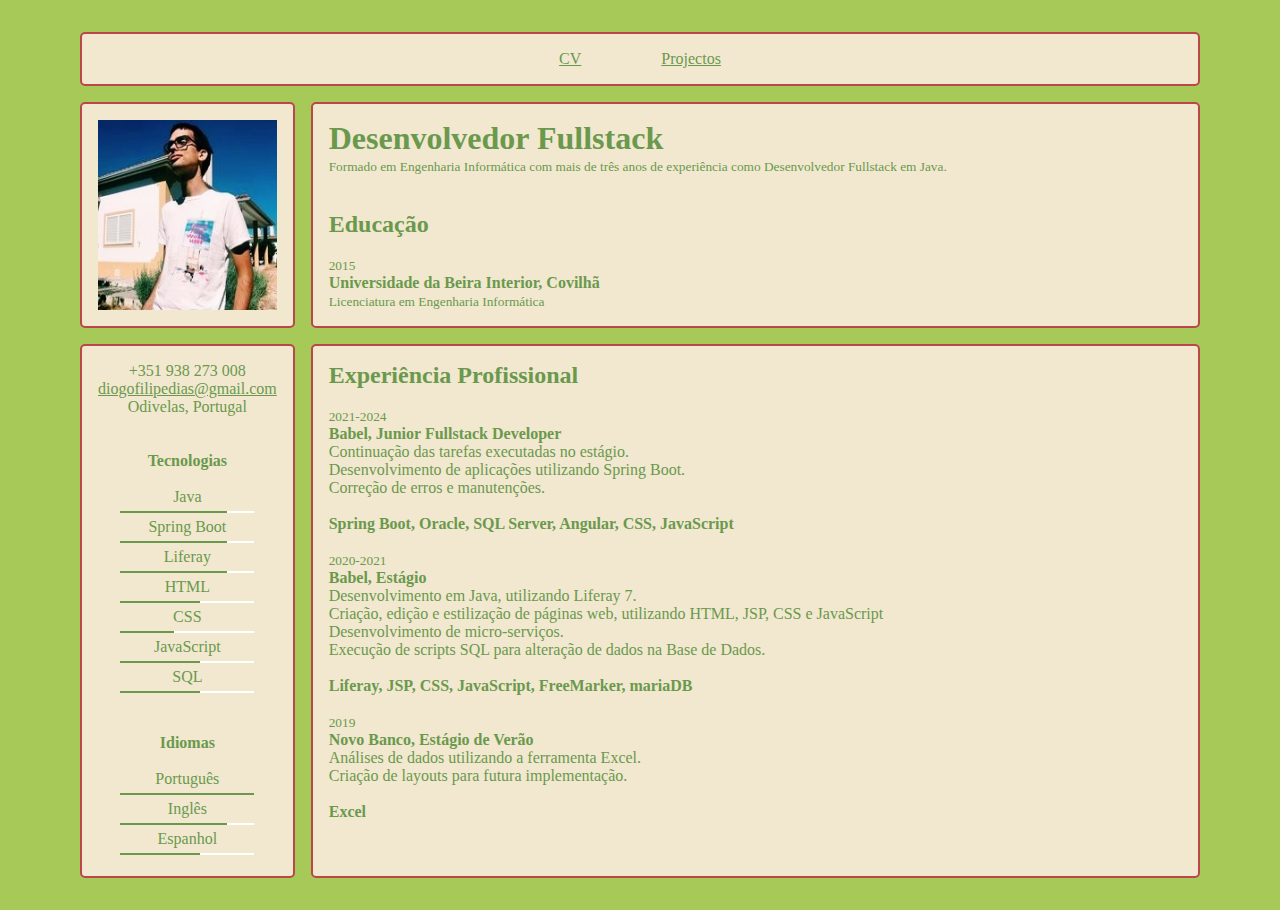
<file: index.html>
<!DOCTYPE html>
<html lang="pt">

    <head>
        <meta charset="UTF-8">
        <meta name="viewport"
              content="width=device-width, initial-scale=1.0">
        <title>CV - Home</title>
        <link rel="stylesheet"
              href="css/style.css">
    </head>

    <body id="home"
          bgcolor="#A7C957">
        <header class="card">
            <a href="#">CV</a>
            <a href="./proj.html
            ">Projectos</a>
        </header>

        <main>
            <div class="card">
                <img src="static/img/eu.jfif"
                     alt="Photo">
            </div>
            <div class="card">
                <h1>Desenvolvedor Fullstack</h1>
                <p>
                    <small>Formado em Engenharia Informática com mais de três anos de experiência como Desenvolvedor
                        Fullstack em Java.</small>
                </p>

                <br /><br />
                <h2>Educação</h2>
                <br />
                <small>2015</small><br />
                <strong>Universidade da Beira Interior, Covilhã</strong><br />
                <small>Licenciatura em Engenharia Informática</small>
            </div>

            <div class="card"
                 id="tecnos">
                <p>
                    +351 938 273 008<br />
                    <a href="mailto:diogofilipedias@gmail.com">diogofilipedias@gmail.com</a><br />
                    Odivelas, Portugal<br />
                </p>

                <br /><br />
                <h4>Tecnologias</h4>
                <br />

                <ul>
                    <li>
                        Java
                    </li>
                    <hr class="eva eva-4" />
                    <li>
                        Spring Boot
                    </li>
                    <hr class="eva eva-4" />
                    <li>
                        Liferay
                    </li>
                    <hr class="eva eva-4" />
                    <li>
                        HTML
                    </li>
                    <hr class="eva eva-3" />
                    <li>
                        CSS
                    </li>
                    <hr class="eva eva-2" />
                    <li>
                        JavaScript
                    </li>
                    <hr class="eva eva-3" />
                    <li>
                        SQL
                    </li>
                    <hr class="eva eva-3" />
                </ul>

                <br /><br />
                <h4>Idiomas</h4>
                <br />

                <ul>
                    <li>
                        Português
                    </li>
                    <hr class="eva eva-5" />
                    <li>
                        Inglês
                    </li>
                    <hr class="eva eva-4" />
                    <li>
                        Espanhol
                    </li>
                    <hr class="eva eva-3" />
                </ul>
            </div>

            <div class="card">
                <h2>Experiência Profissional</h2>
                <br />

                <small>2021-2024</small><br />
                <strong>Babel, Junior Fullstack Developer</strong><br />
                <ul>
                    <li>Continuação das tarefas executadas no estágio.</li>
                    <li>Desenvolvimento de aplicações utilizando Spring Boot.</li>
                    <li>Correção de erros e manutenções.</li>
                    <br />
                    <li><b>Spring Boot, Oracle, SQL Server, Angular, CSS, JavaScript</b></li>
                </ul>
                <br />

                <small>2020-2021</small><br />
                <strong>Babel, Estágio</strong><br />
                <ul>
                    <li>Desenvolvimento em Java, utilizando Liferay 7.</li>
                    <li>Criação, edição e estilização de páginas web, utilizando HTML, JSP, CSS e JavaScript</li>
                    <li>Desenvolvimento de micro-serviços.</li>
                    <li>Execução de scripts SQL para alteração de dados na Base de Dados.</li>
                    <br />
                    <li><b>Liferay, JSP, CSS, JavaScript, FreeMarker, mariaDB</b></li>
                </ul>
                <br />

                <small>2019</small><br />
                <strong>Novo Banco, Estágio de Verão</strong><br />
                <ul>
                    <li>Análises de dados utilizando a ferramenta Excel.</li>
                    <li>Criação de layouts para futura implementação.</li>
                    <br />
                    <li><b>Excel</b></li>
                </ul>
            </div>
        </main>
    </body>

</html>
</file>
<file: css/style.css>
* {
  margin: 0;
  padding: 0;
  box-sizing: border-box;
  color: #6a994e;
  list-style-type: none;
}

body {
  margin: 2rem auto;
  padding: 0 5rem;
  display: grid;
  grid-template-areas:
    "header"
    "content";
}

header {
  display: flex;
  justify-content: center;
  gap: 5rem;
  margin-bottom: 1rem;
}

#home main {
  display: grid;
  grid-template-areas:
    "top-left top-right"
    "bottom-left bottom-right";
  grid-template-columns: 1fr 5fr;
  gap: 1rem;
}

#home main > div:first-child {
  display: flex;
  justify-content: center;
}

.card {
  padding: 1rem;
  border-radius: 5px;
  border: 2px solid #bc4749;
  background: #f2e8cf;
}

#tecnos {
  justify-content: center;
  text-align: center;
}

#tecnos hr {
  margin: 5px auto;
  width: 75%;
  border: solid white 1px;
}

#tecnos hr.eva {
  height: 2px;
  border: none;
}

#tecnos hr.eva-2 {
  background: linear-gradient(to right, #6a994e 40%, white 40%);
}

#tecnos hr.eva-3 {
  background: linear-gradient(to right, #6a994e 60%, white 40%);
}

#tecnos hr.eva-4 {
  background: linear-gradient(to right, #6a994e 80%, white 20%);
}

#tecnos hr.eva-5 {
  background-color: #6a994e;
}

#projs main {
  display: flex;
  justify-content: center;
  align-items: center;
  gap: 1rem;
}

.card.small,
.card.big {
  padding: 0;
  justify-content: center;
  text-align: center;
}

.card.big p {
  text-align: left;
  padding: 1rem;
}

.card.small {
  width: 10rem;
}

.card.big {
  width: 20rem;
  min-height: 25rem;
}

img {
  max-width: 100%;
}
</file>
